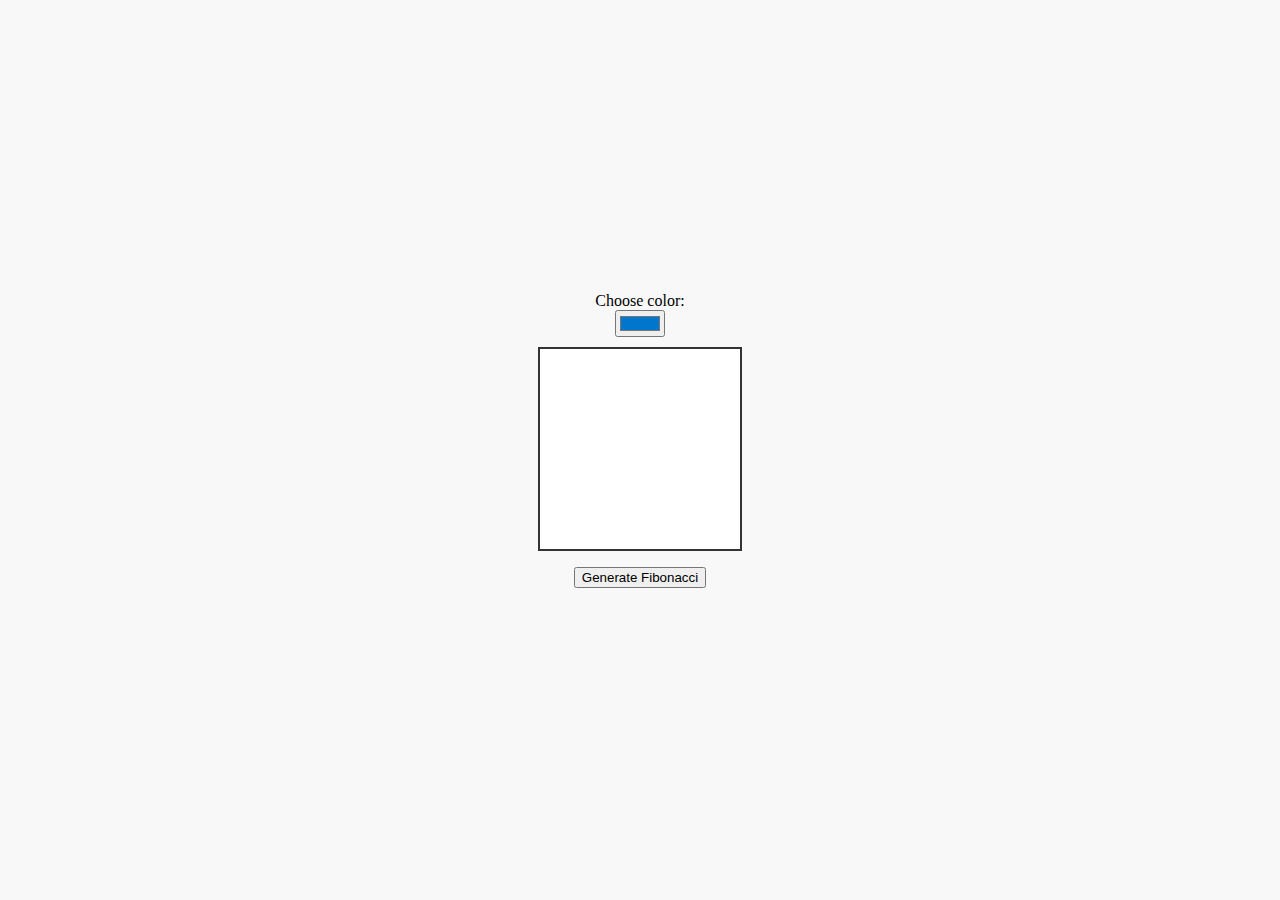
<file: activity2.html>
<!DOCTYPE html>
<html>
  <head>
    <title>Fibonacci Sequence Activity</title>
    <style>
      body {
        display: flex;
        flex-direction: column;
        align-items: center;
        justify-content: center;
        height: 100vh;
        margin: 0;
        background: #f8f8f8;
      }
      #drawContainer {
        display: flex;
        flex-direction: column;
        align-items: center;
      }
      #drawBoard {
        border: 2px solid #333;
        background: #fff;
        cursor: crosshair;
        margin-bottom: 16px;
      }
      #fibResult {
        margin-top: 20px;
        font-size: 1.2em;
        color: #333;
      }
      #fibCanvas {
        display: none;
        background: #fff;
        border: 2px solid #333;
      }
    </style>
  </head>
  <body>
    <div id="drawContainer">
      <label for="colorPicker">Choose color: </label>
      <input type="color" id="colorPicker" value="#0077cc" style="margin-bottom:10px;">
      <canvas id="drawBoard" width="200" height="200"></canvas>
      <button id="generateBtn">Generate Fibonacci</button>
    </div>
    <canvas id="fibCanvas" width="400" height="400"></canvas>
    <div id="fibResult"></div>
    <script src="fibonacci.js"></script>
  </body>
</html>
</file>
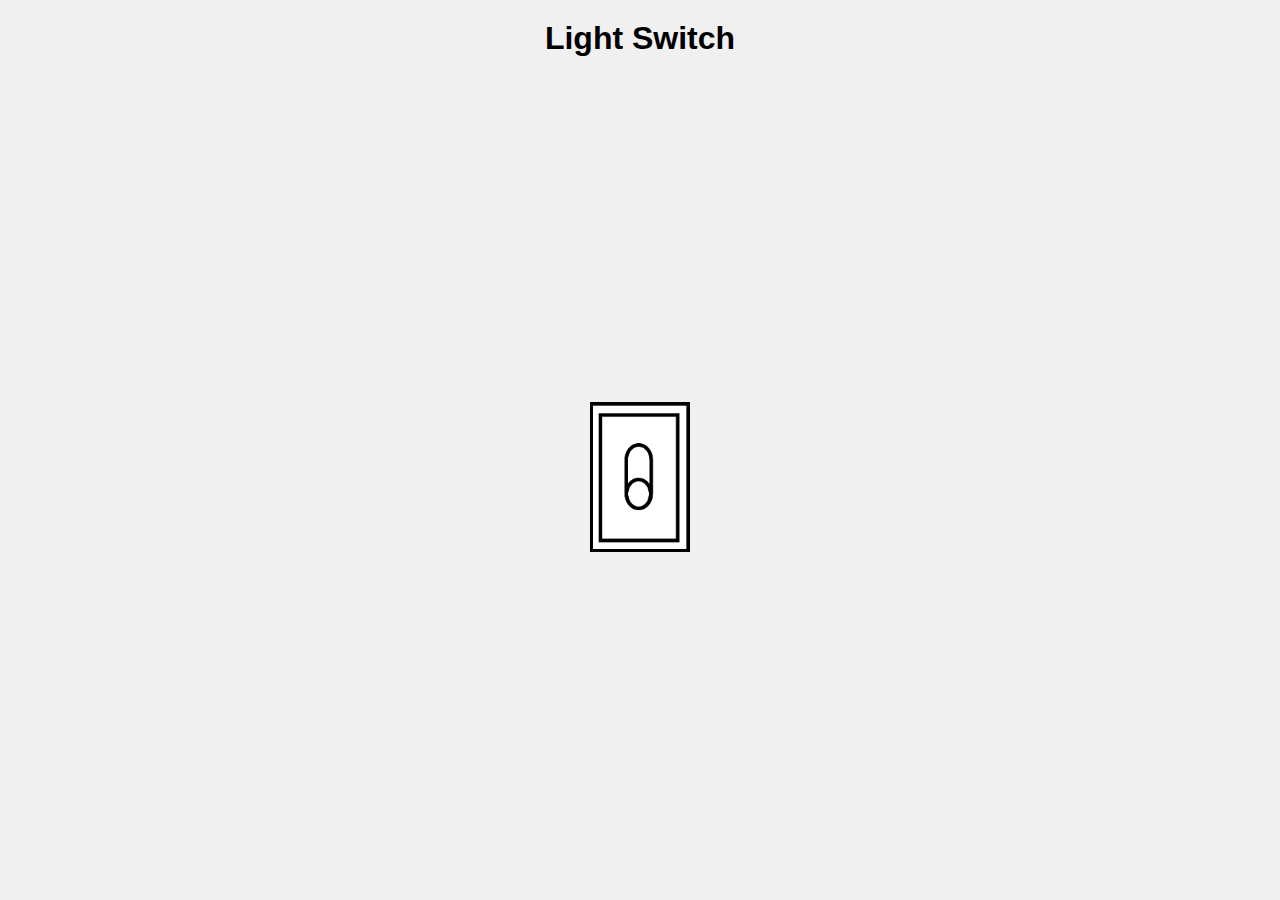
<file: activity3.html>
<!DOCTYPE html>
<html lang="en">
  <head>
    <meta charset="UTF-8" />
    <meta name="viewport" content="width=device-width, initial-scale=1.0" />
    <title>Light Switch</title>
    <link rel="stylesheet" href="styles.css" />
  </head>
  <body>
    <h1>Light Switch</h1>
    <div class="switch-container">
      <img id="lightSwitch" src="images/switch_off.png" alt="Light Switch" />
    </div>
    <script src="lightSwitch.js"></script>
  </body>
</html>
</file>
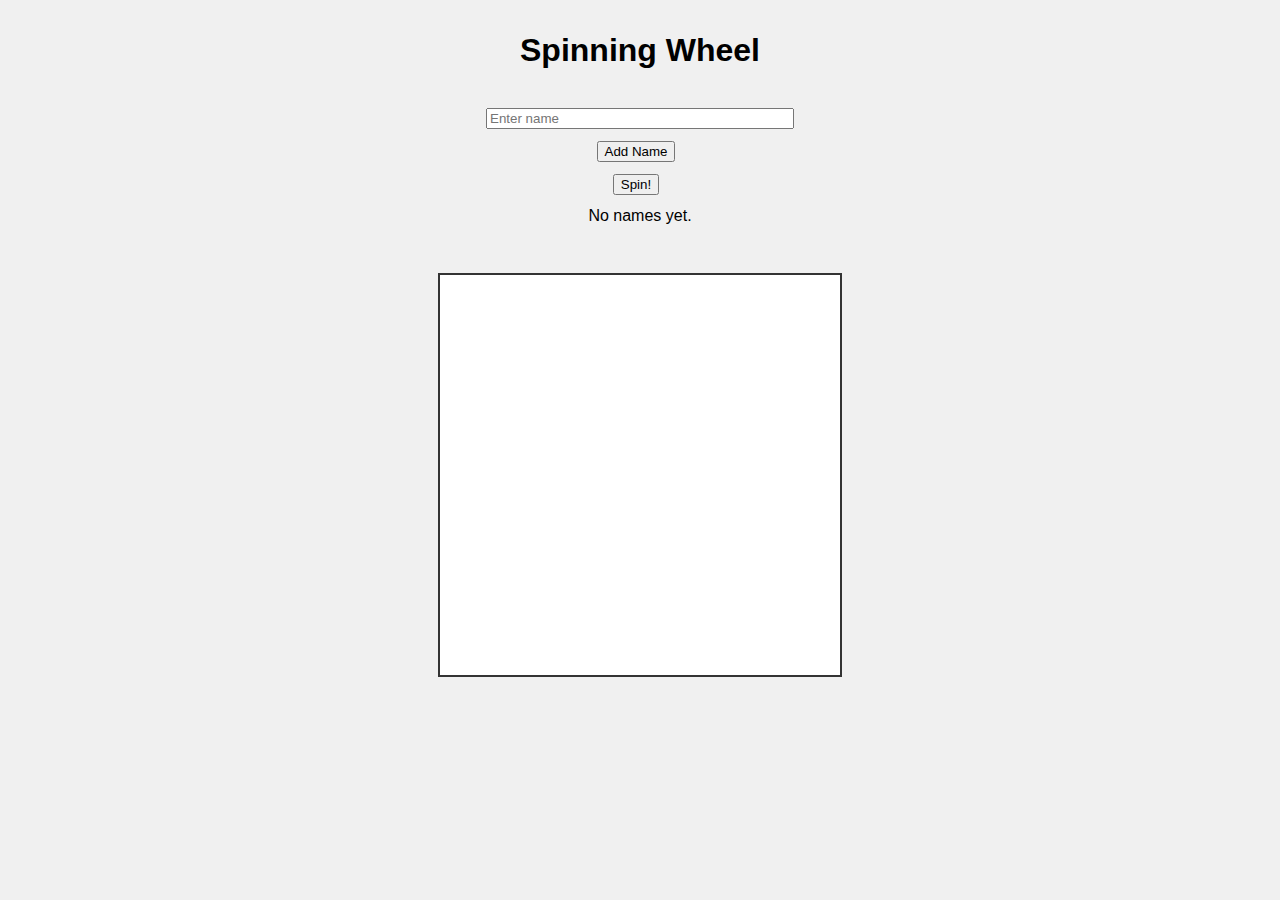
<file: activity4.html>
<!DOCTYPE html>
<html lang="en">
<head>
    <meta charset="UTF-8">
    <meta name="viewport" content="width=device-width, initial-scale=1.0">
    <title>Spinning Wheel</title>
    <link rel="stylesheet" href="styles.css" />
    <style>
        body {
            font-family: Arial, sans-serif;
            margin: 0;
            background: #f0f0f0;
        }
        h1 {
            text-align: center;
            margin-top: 32px;
            margin-bottom: 24px;
        }
        #wheelContainer {
            display: flex;
            flex-direction: column;
            align-items: center;
            justify-content: center;
            min-height: 70vh;
        }
        #wheelCanvas {
            display: block;
            margin: 32px auto 16px auto;
            background: #fff;
            border: 2px solid #333;
        }
        #namesInput {
            width: 300px;
            margin-bottom: 12px;
        }
        #addNameBtn, #spinBtn {
            margin: 0 8px 12px 0;
        }
        #namesList, #winner {
            margin-bottom: 16px;
            text-align: center;
        }
    </style>
</head>
<body>
  <h1>Spinning Wheel</h1>
  <div id="wheelContainer">
    <input type="text" id="namesInput" placeholder="Enter name" />
    <button id="addNameBtn">Add Name</button>
    <button id="spinBtn">Spin!</button>
    <div id="namesList"></div>
    <canvas id="wheelCanvas" width="400" height="400"></canvas>
    <div id="winner"></div>
  </div>
  <script src="spinningWheel.js"></script>
</body>
</html>
</file>
<file: styles.css>
body {
    font-family: Arial, sans-serif;
    margin: 0;
    padding: 0;
    background-color: #f0f0f0;
    transition: background-color 0.5s, color 0.5s;
}

body.dark-mode {
    background-color: #333;
    color: #f0f0f0;
}

.container {
    display: flex;
    flex-wrap: wrap;
    gap: 20px;
    justify-content: center;
    align-items: center;
    height: 100vh;
}

.activity {
    background-color: white;
    border: 1px solid #ccc;
    border-radius: 8px;
    box-shadow: 0 2px 4px rgba(0, 0, 0, 0.1);
    overflow: hidden;
    text-align: center;
    width: 200px;
    cursor: pointer;
    transition: transform 0.2s;
}

.activity p {
    margin: 10px 0;
    font-size: 1.2em;
    color: #333;
}

.activity:hover {
    transform: scale(1.05);
}

h1 {
    text-align: center;
    margin: 20px 0;
}

.switch-container {
    display: flex;
    justify-content: center;
    align-items: center;
    height: calc(100vh - 100px);
}

.switch-container img {
    cursor: pointer;
    width: 100px;
    height: auto;
}
</file>
